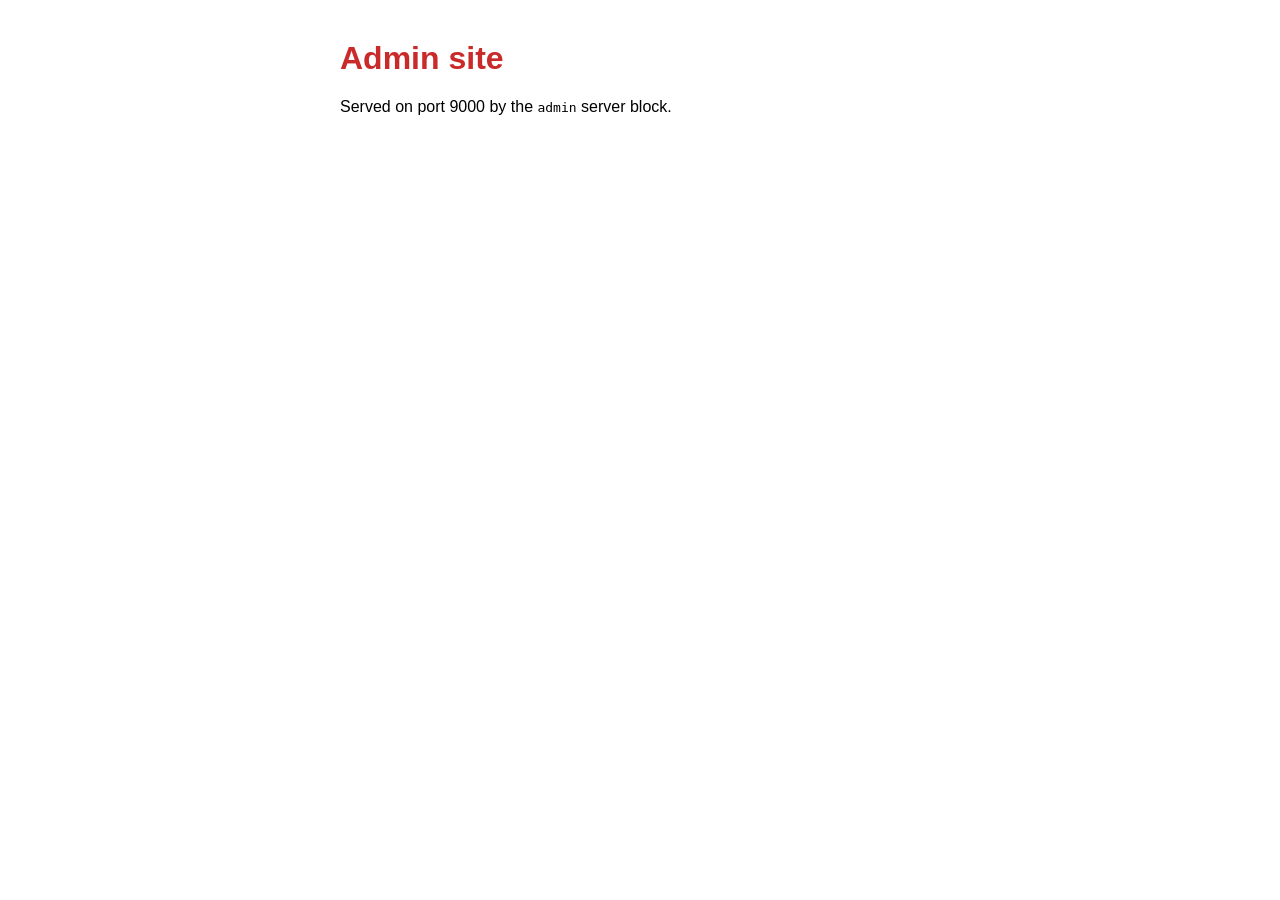
<file: www/admin/index.html>
<!DOCTYPE html>
<html>
<head>
<meta charset="utf-8">
<title>Admin site</title>
<link rel="icon" href="data:image/svg+xml,%3Csvg xmlns='http://www.w3.org/2000/svg' viewBox='0 0 100 100'%3E%3Ccircle cx='50' cy='50' r='45' fill='%23c92a2a'/%3E%3C/svg%3E">
<style>body { font-family: sans-serif; max-width: 600px; margin: 40px auto; } h1 { color: #c92a2a; }</style>
</head>
<body>
<h1>Admin site</h1>
<p>Served on port 9000 by the <code>admin</code> server block.</p>
</body>
</html>
</file>
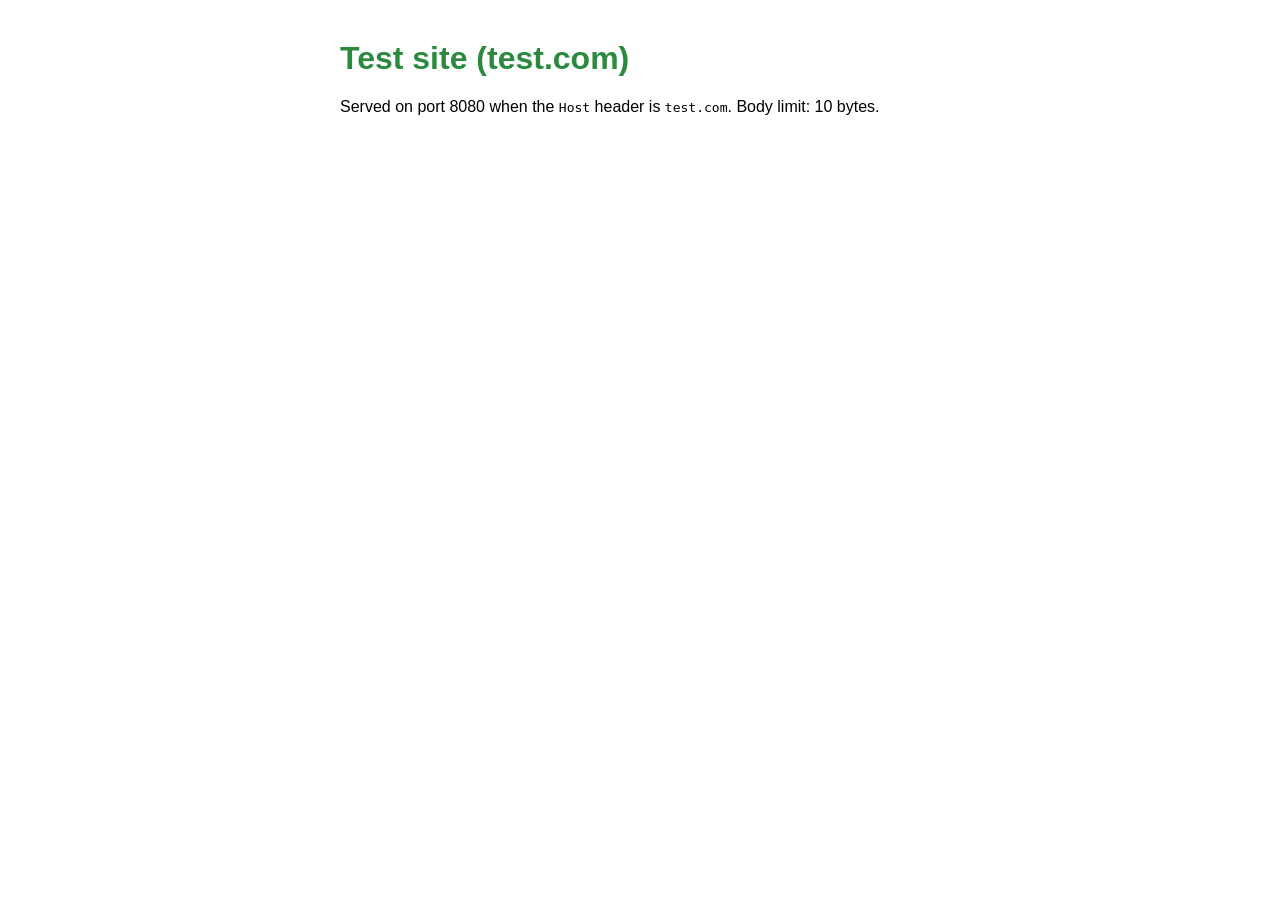
<file: www/test/index.html>
<!DOCTYPE html>
<html>
<head>
<meta charset="utf-8">
<title>Test site</title>
<link rel="icon" href="data:image/svg+xml,%3Csvg xmlns='http://www.w3.org/2000/svg' viewBox='0 0 100 100'%3E%3Ccircle cx='50' cy='50' r='45' fill='%232b8a3e'/%3E%3C/svg%3E">
<style>body { font-family: sans-serif; max-width: 600px; margin: 40px auto; } h1 { color: #2b8a3e; }</style>
</head>
<body>
<h1>Test site (test.com)</h1>
<p>Served on port 8080 when the <code>Host</code> header is <code>test.com</code>. Body limit: 10 bytes.</p>
</body>
</html>
</file>
